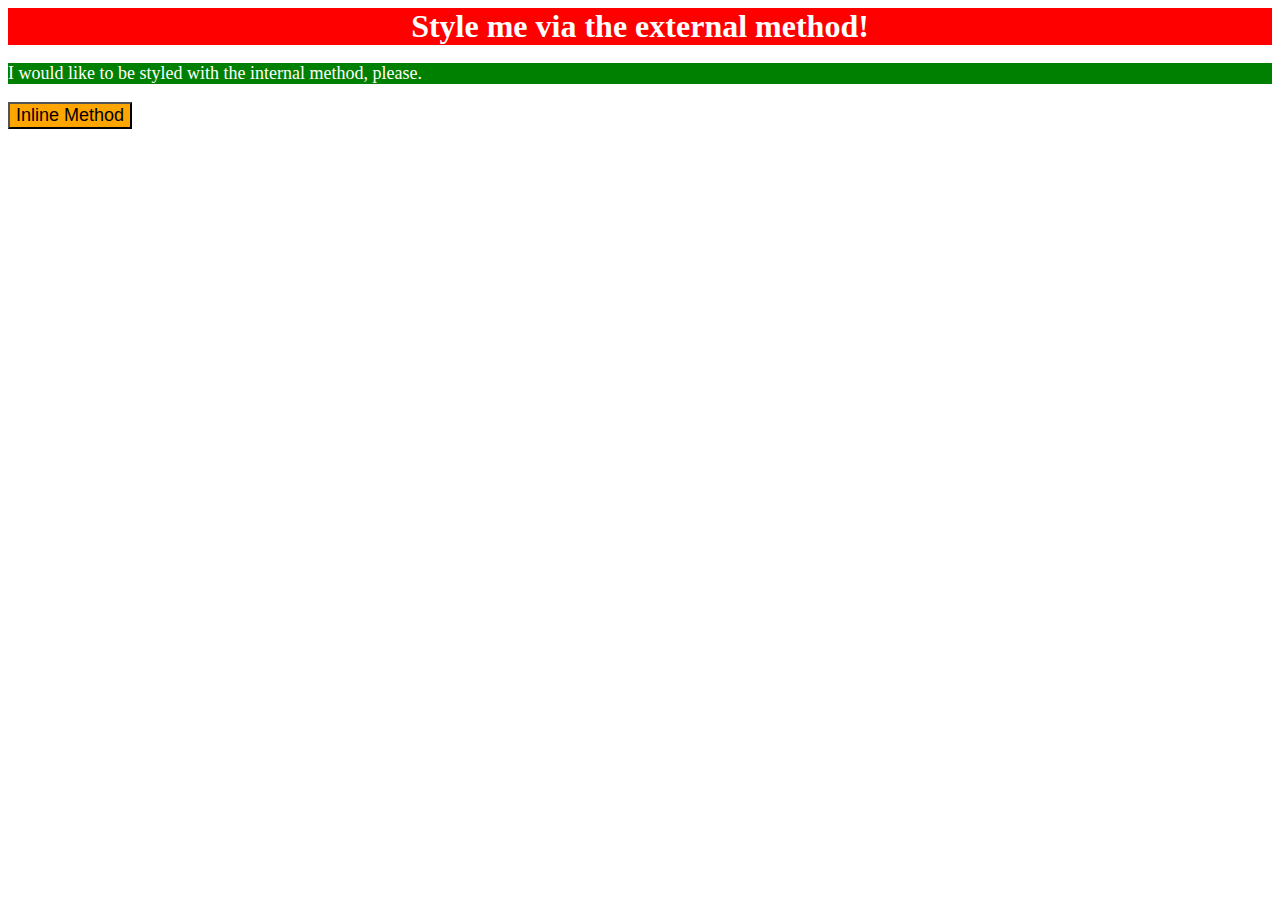
<file: foundations/01-css-methods/index.html>
<!DOCTYPE html>
<html lang="en">
  <head>
    <meta charset="UTF-8">
    <meta http-equiv="X-UA-Compatible" content="IE=edge">
    <meta name="viewport" content="width=device-width, initial-scale=1.0">
    <title>Methods for Adding CSS</title>
    <link rel="stylesheet" href="./styles.css">
    <style>
      p {
        background:green;
        color:white;
        font-size: 18px;
      }
    </style>
    
  </head>
  <body>

    <div>Style me via the external method!</div>
    <p>I would like to be styled with the internal method, please.</p>
    <button style="background-color: orange; font-size: 18px;">Inline Method</button>
  </body>

</html>
</file>
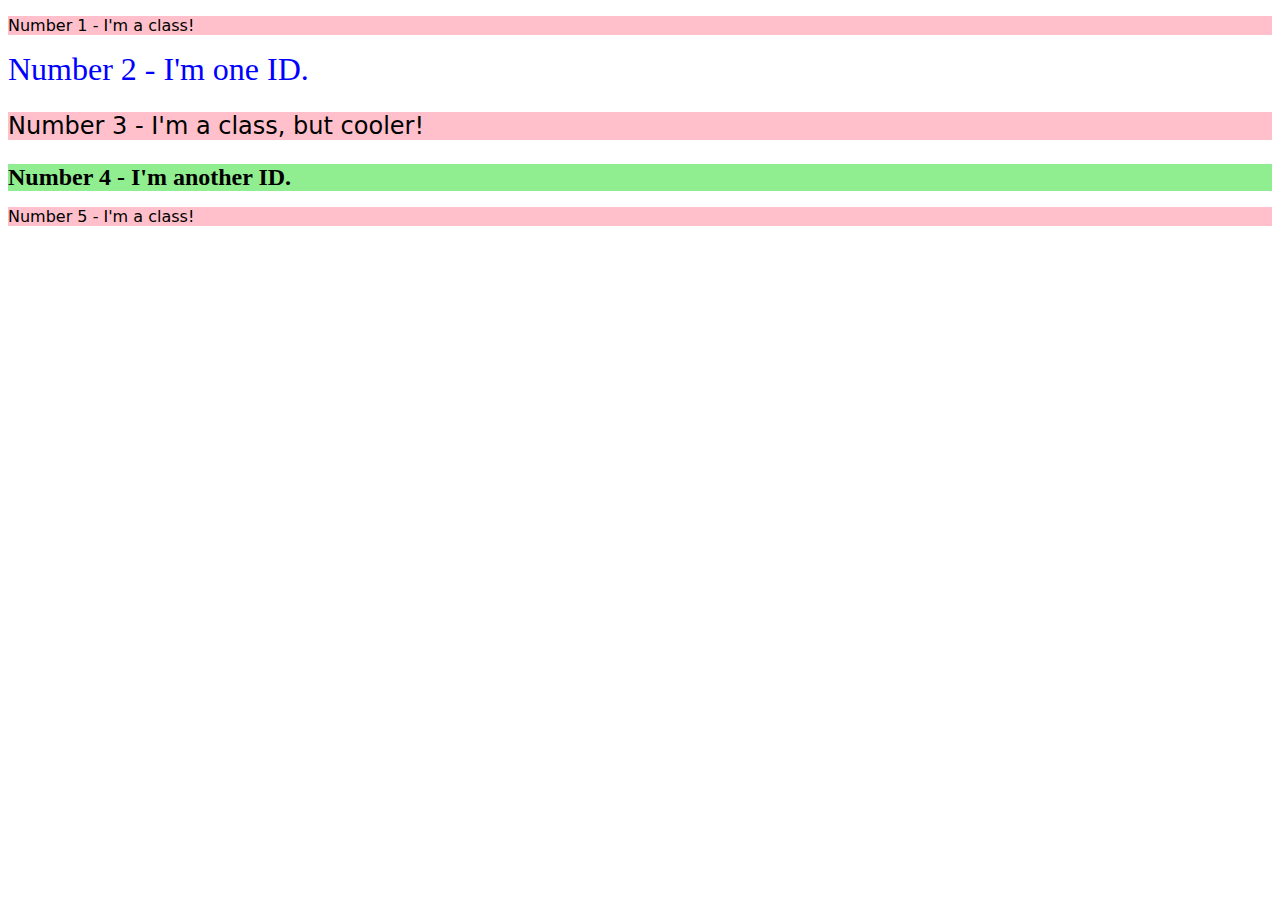
<file: foundations/02-class-id-selectors/index.html>
<!DOCTYPE html>
<html lang="en">
  <head>
    <meta charset="UTF-8">
    <meta http-equiv="X-UA-Compatible" content="IE=edge">
    <meta name="viewport" content="width=device-width, initial-scale=1.0">
    <title>Class and ID Selectors</title>
    <link rel="stylesheet" href="style.css">
  </head>
  <body>
    <p class="stink">Number 1 - I'm a class!</p>
    <div id="beta">Number 2 - I'm one ID.</div>
    <p class="stink subtle">Number 3 - I'm a class, but cooler!</p>
    <div id="theta">Number 4 - I'm another ID.</div>
    <p class="stink">Number 5 - I'm a class!</p>
  </body>
</html>
</file>
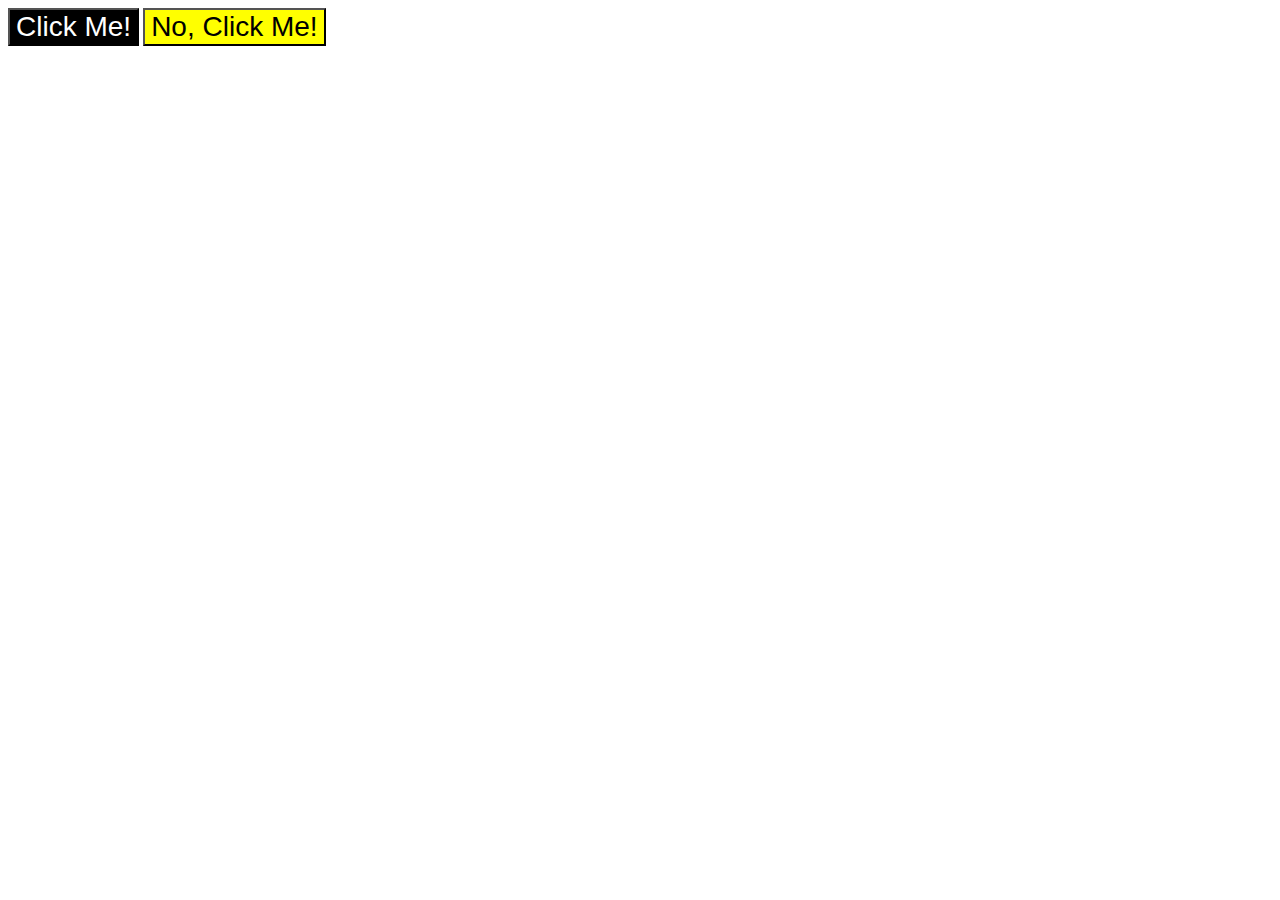
<file: foundations/03-grouping-selectors/index.html>
<!DOCTYPE html>
<html lang="en">
  <head>
    <meta charset="UTF-8">
    <meta http-equiv="X-UA-Compatible" content="IE=edge">
    <meta name="viewport" content="width=device-width, initial-scale=1.0">
    <title>Grouping Selectors</title>
    <link rel="stylesheet" href="style.css">
  </head>
  <body>
    <button class="one">Click Me!</button>
    <button class="two">No, Click Me!</button>
  </body>
</html>
</file>
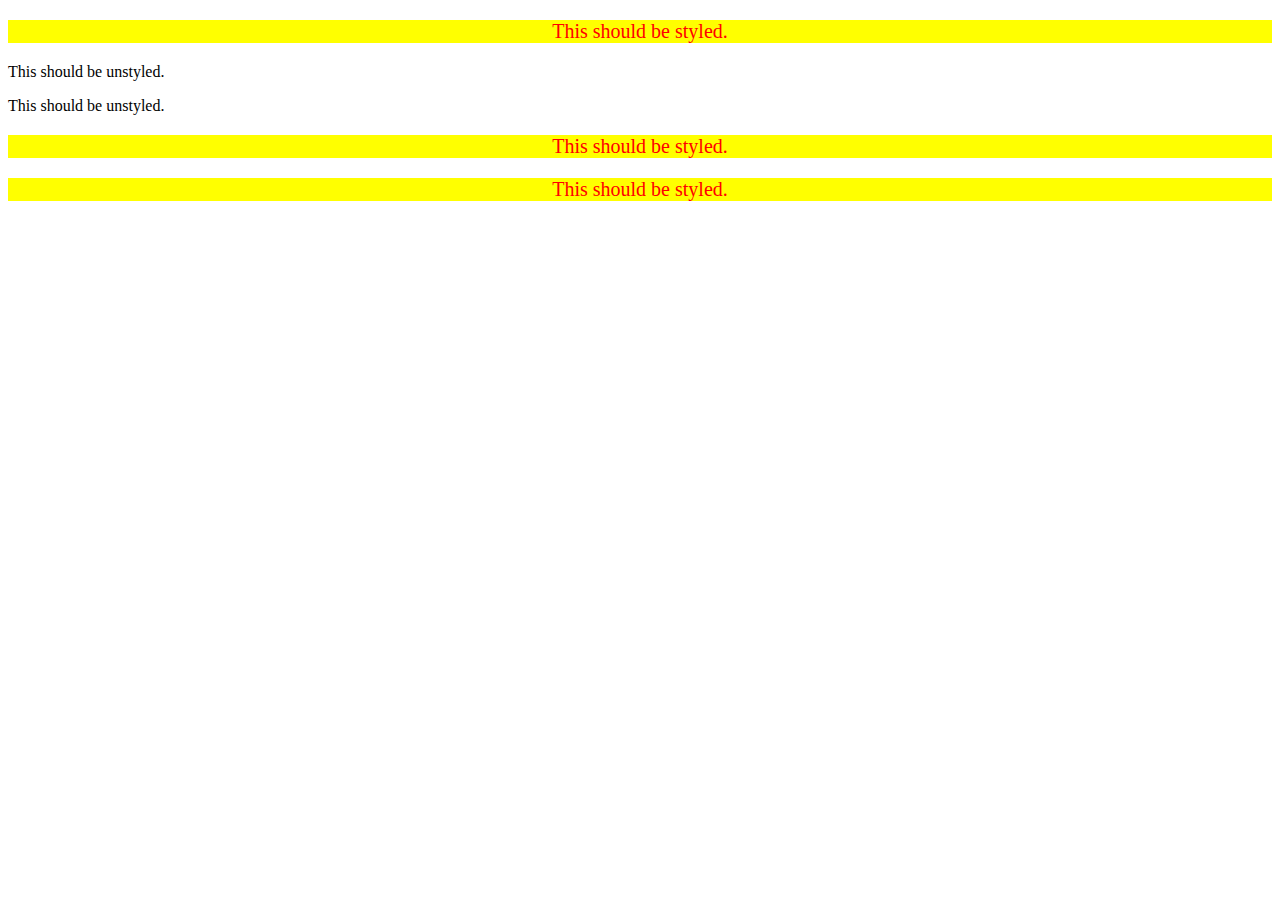
<file: foundations/05-descendant-combinator/index.html>
<!DOCTYPE html> 
<html lang="en">
  <head>
    <meta charset="UTF-8">
    <meta http-equiv="X-UA-Compatible" content="IE=edge">
    <meta name="viewport" content="width=device-width, initial-scale=1.0">
    <title>Descendant Combinator</title>
    <link rel="stylesheet" href="style.css">
  </head>
  <body>
    <div class="container">
      <p class="text">This should be styled.</p>
    </div>
    <p class="text">This should be unstyled.</p>
    <p class="text">This should be unstyled.</p>
    <div class="container">
      <p class="text">This should be styled.</p>
      <p class="text">This should be styled.</p>
    </div>
  </body>
</html>
</file>
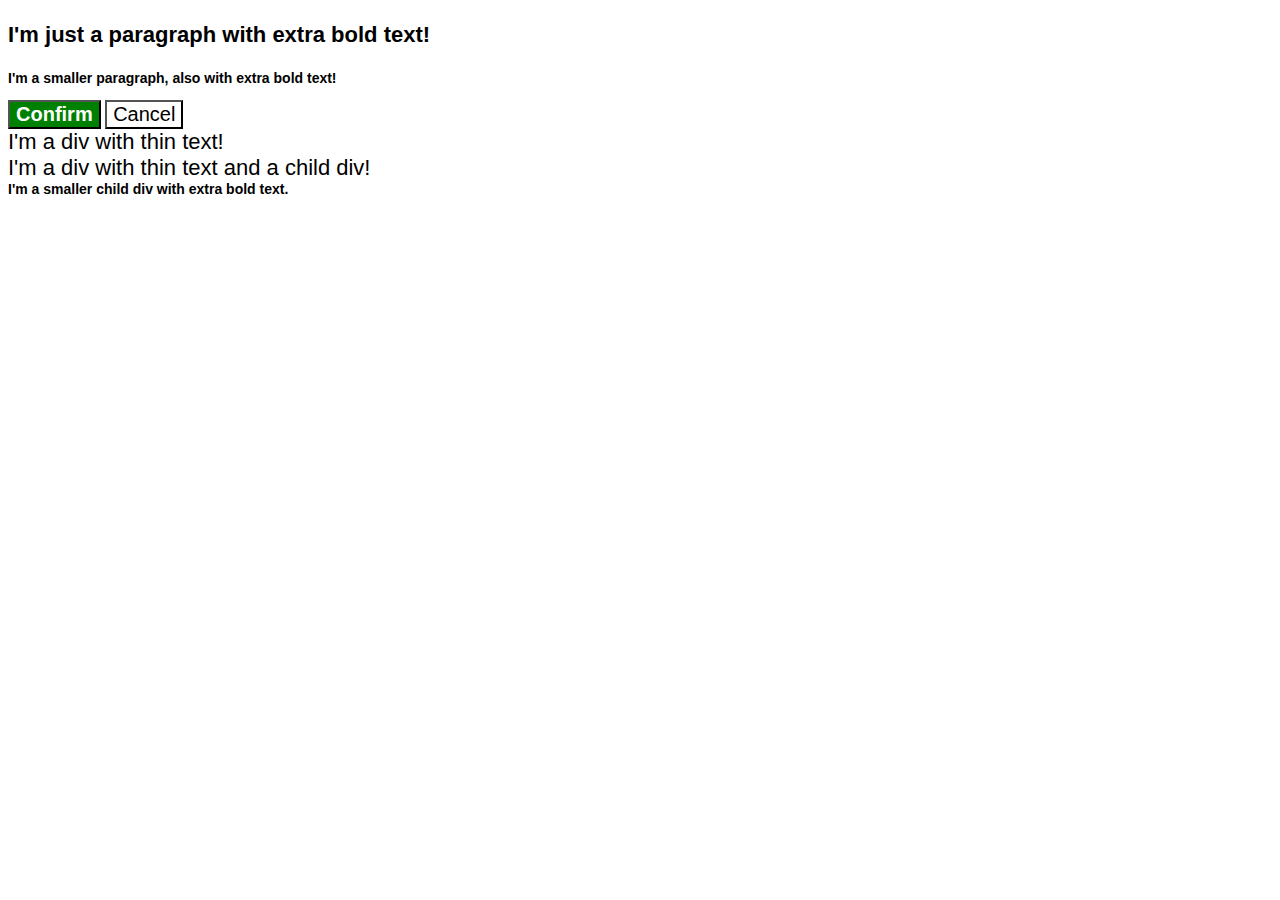
<file: foundations/06-cascade-fix/index.html>
<!DOCTYPE html>
<html lang="en"> 
  <head>
    <meta charset="UTF-8">
    <meta http-equiv="X-UA-Compatible" content="IE=edge">
    <meta name="viewport" content="width=device-width, initial-scale=1.0">
    <title>Fix the Cascade</title>
    <link rel="stylesheet" href="style.css">
  </head>
  <body>
    <p class="para">I'm just a paragraph with extra bold text!</p>
    <p class="para small-para">I'm a smaller paragraph, also with extra bold text!</p>

    <button id="confirm-button" class="button confirm">Confirm</button>
    <button id="cancel-button" class="button cancel">Cancel</button>

    <div class="text">I'm a div with thin text!</div>
    <div class="text">I'm a div with thin text and a child div!
      <div class="text child">I'm a smaller child div with extra bold text.</div>
    </div>
  </body>
</html>
</file>
<file: foundations/01-css-methods/styles.css>
div{
    color: white;
    background: red;
    text-align: center;
    font-size: 32px;
    font-weight: 700;
}
</file>
<file: foundations/02-class-id-selectors/style.css>
.stink{
    background-color: pink;
    font-family: Verdana, DejaVu Sans, sans-serif;
}
#beta{
    font-size: 32px;
    color:blue;
}
.stink.subtle{
    font-size: 24px;
}
#theta{
    background-color: lightgreen;
    font-size: 24px;
    font-weight: bold;
}
</file>
<file: foundations/03-grouping-selectors/style.css>
.one,
 .two{
    font-size:28px;
    font-family: Helvetica, 'Times New Roman', sans-serif
 }
 .one{
    background-color: black;
    color:white;
 }
 .two{
    background-color: yellow;
 }
</file>
<file: foundations/05-descendant-combinator/style.css>
.container .text{
    color: red;
    text-align: center;
    background-color: yellow;
    font-size: 20px;
 }
</file>
<file: foundations/06-cascade-fix/style.css>
body {
  font-family: Arial, Helvetica, sans-serif;
}
 
.para,
.small-para {
  color: hsl(0, 0%, 0%);
  font-weight: 800;
}

.para {
  font-size: 22px;
}
.small-para {
  font-size: 14px;
  font-weight: 800;
}

button.confirm {
  background: green;
  color: white;
  font-weight: bold;
} 

.button {
  background-color: rgb(255, 255, 255);
  color: rgb(0, 0, 0);
  font-size: 20px;
}


div.text {
  color: rgb(0, 0, 0);
  font-size: 22px;
  font-weight: 100;
}

div .child {
  color: rgb(0, 0, 0);
  font-weight: 800;
  font-size: 14px;
}
</file>
